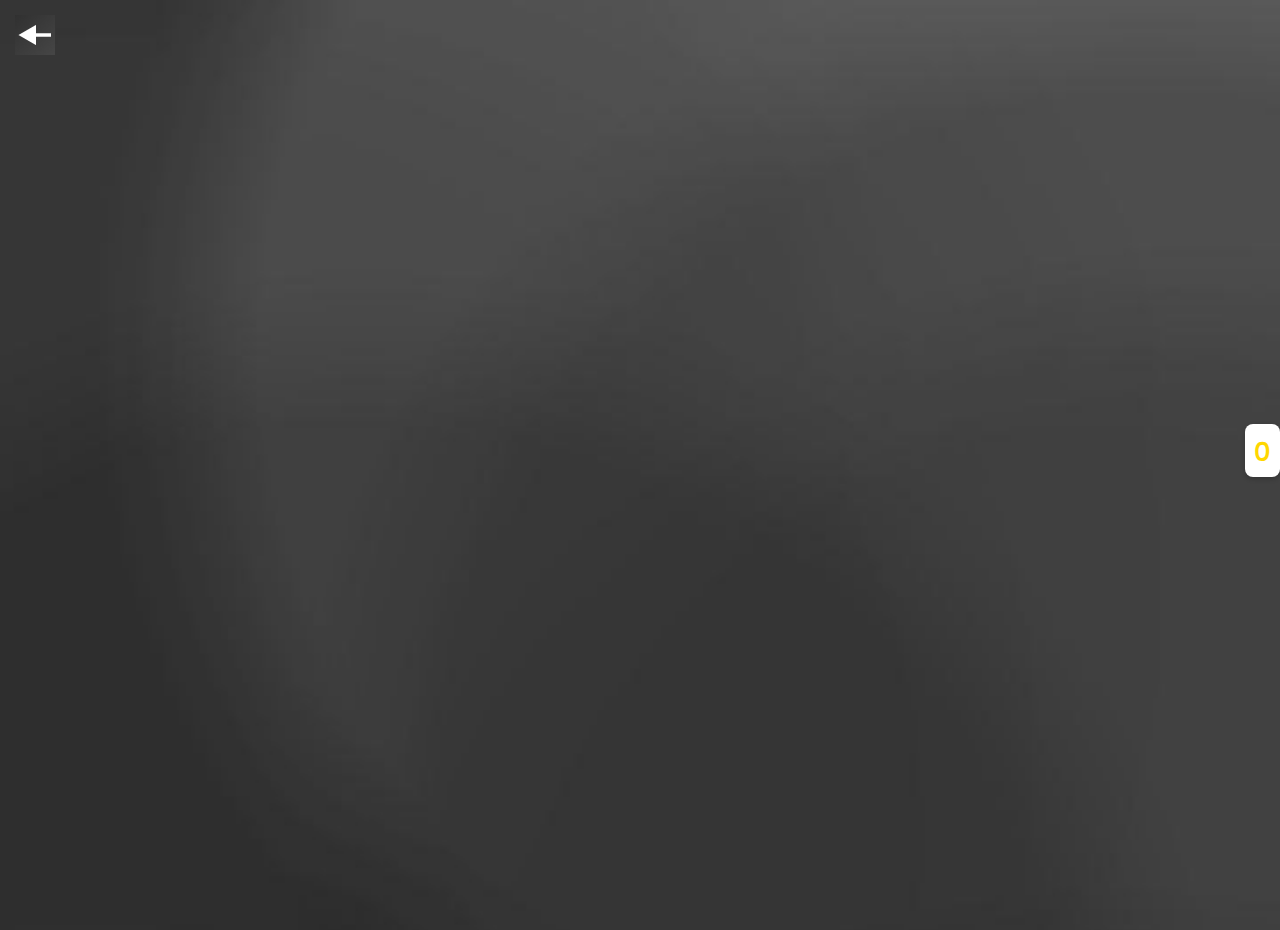
<file: scenes/profile.html>
<!DOCTYPE html>
<html lang="ru">
<head>
    <meta charset="UTF-8">
    <meta name="viewport" content="width=device-width, initial-scale=1.0">
    <title>Профиль</title>
    <link rel="stylesheet" href="profile.css">
    <link rel="icon" href="../sprites/app.png" type="image/png">
</head>
<body>
    <!-- Кнопка назад -->
    <a href="../index.html" class="back-button">
        <img src="../sprites/close.png" alt="Назад">
    </a>

    <div class="title">Профиль</div>
    
    <div class="circle"></div>
    <div class="username" id="username"></div>
    <span id="subscriptionStatus" class="subscription-status"></span> <!-- Галочка для подписки -->

    <!-- Кнопка смены имени -->
    <button class="change-name-button" id="changeNameButton">Сменить имя</button>
    
    <!-- Поле ввода для смены имени -->
    <input type="text" id="nameInput" placeholder="Введите новое имя" class="name-input" style="display: none;"/>

    <!-- Кнопка подписки -->
    <button class="subscribe-button" id="openModalButton">Подписка за 129₽</button>

    <!-- Модальное окно для подписки -->
    <div id="subscribeModal" class="modal">
        <div class="modal-content">
            <span class="close">&times;</span>
            <h2>Подписка за 129₽</h2>
            <p>Приобретите подписку для получения новых функций.</p>
            <input type="text" id="activationCode" placeholder="Введите код активации" class="activation-input"/>
            <button class="purchase-button" id="activateButton">Купить</button>
            <p id="activationMessage" style="color: red;"></p> <!-- Сообщение для отображения результата активации -->
        </div>
    </div>
    
    <!-- Стиль для счётчика монет -->
    <div class="coin-counter" id="coinCounter">0</div>

    <script src="profile.js"></script>
</body>
</html>
</file>
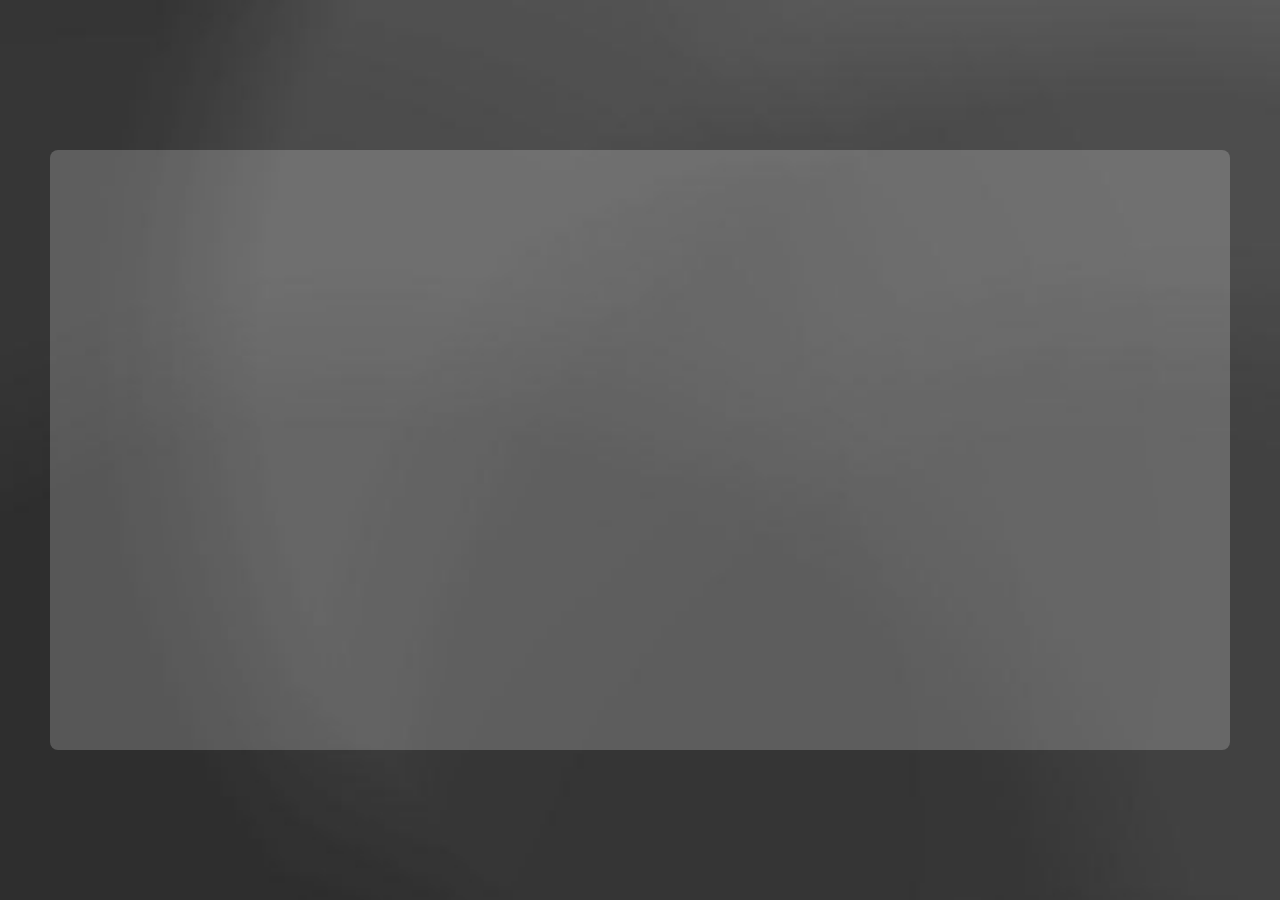
<file: scenes/projects.html>
<!DOCTYPE html>
<html lang="ru">
<head>
    <meta charset="UTF-8">
    <meta name="viewport" content="width=device-width, initial-scale=1.0">
    <title>Projects</title>
    <link rel="stylesheet" href="projects.css">
    <link rel="icon" href="../sprites/app.png" type="image/png">
</head>
<body>
    <!-- Кнопка назад -->
    <a href="../index.html" class="back-button">
        <img src="../sprites/close.png" alt="Назад">
    </a>
    
    <!-- Кнопка Добавить проект -->
    <img src="../sprites/plus.png" class="plus-button" alt="Добавить">

    <!-- Кнопка Импорт -->
    <img src="../sprites/import.png" class="import-button" alt="Импорт">

    <!-- Заголовок -->
    <div class="title">Мои Проекты</div>

    <!-- Контейнер для проектов с вертикальным скроллом -->
    <div class="project-list" id="projectList"></div>

    <!-- Модальное окно для добавления проекта -->
    <div class="modal" id="projectModal">
        <div class="modal-content">
            <h2>Введите название проекта</h2>
            <input type="text" id="projectName" placeholder="Название проекта">
            <button id="submitProject">Готово</button>
        </div>
    </div>

    <script src="projects.js"></script>
</body>
</html>
</file>
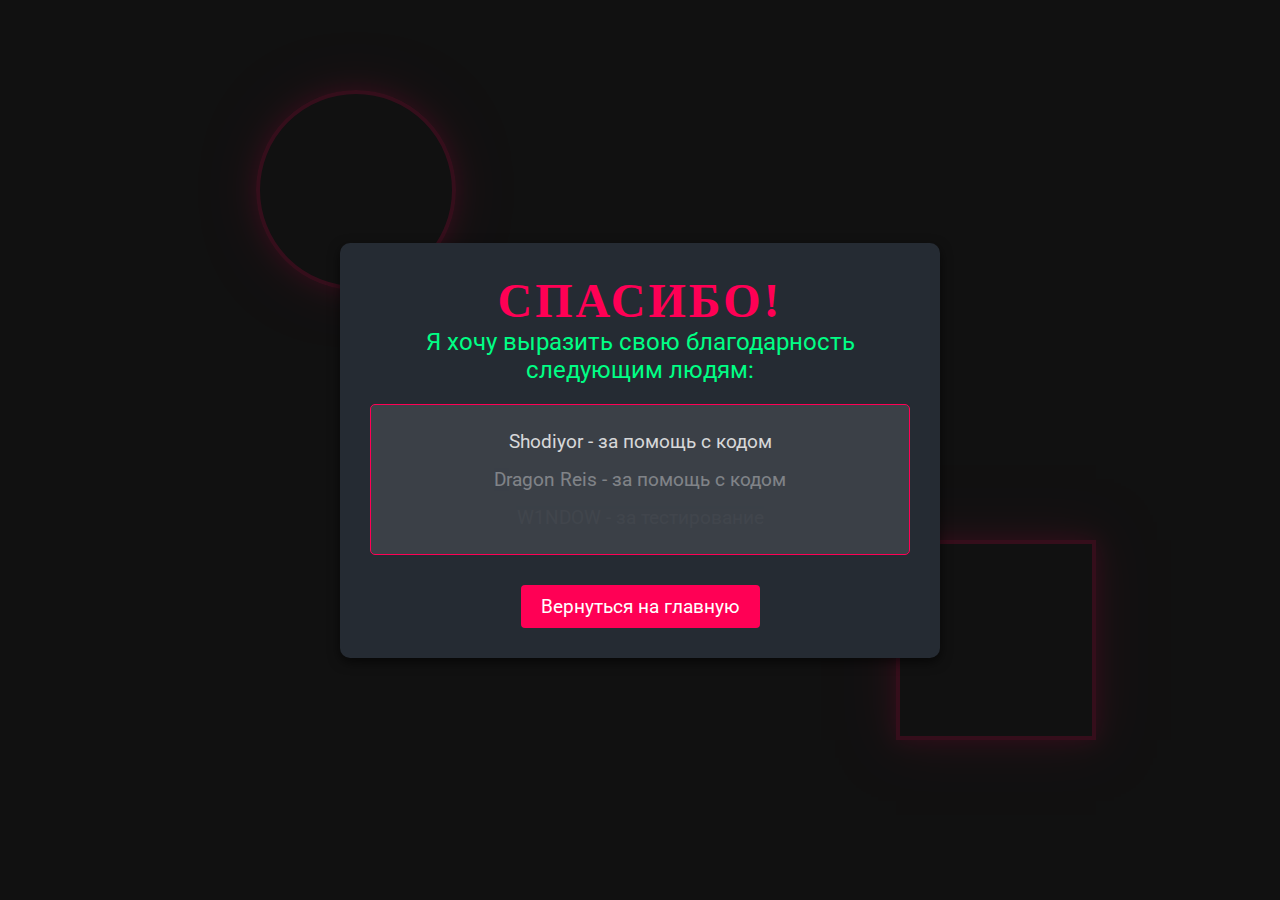
<file: scenes/thankyou.html>
<!DOCTYPE html>
<html lang="ru">
<head>
    <meta charset="UTF-8">
    <meta name="viewport" content="width=device-width, initial-scale=1.0">
    <title>Спасибо!</title>
    <link href="https://fonts.googleapis.com/css2?family=Roboto:wght@400;700&display=swap" rel="stylesheet">
    <link rel="stylesheet" href="thankyou.css">
    <link rel="icon" href="../sprites/app.png" type="image/png">
    <script src="https://cdnjs.cloudflare.com/ajax/libs/jquery/3.6.0/jquery.min.js"></script>
</head>
<body>
    <div class="background-shapes">
        <div class="circle"></div>
        <div class="triangle"></div>
        <div class="square"></div>
    </div>

    <div class="container">
        <h1>Спасибо!</h1>
        <p>Я хочу выразить свою благодарность следующим людям:</p>
        <div class="scrollable-list">
            <ul class="thank-you-list">
                <li class="animate">Shodiyor - за помощь с кодом</li>
                <li class="animate">Dragon Reis - за помощь с кодом</li>
                <li class="animate">W1NDOW - за тестирование</li>
                <li class="animate">Квистер - за тестирование</li>
                <li class="animate">Sevasik - за тестирование</li>
                <li class="animate">Простiй - за тестирование</li>
                <li class="animate">[[RUSLAN'S ACCOUNT]] - за тестирование</li>
                <li class="animate">Findergd2.2 - за тестирование</li>
                <li class="animate">Dark Games - за тестирование</li>
                <li class="animate">Mr. pro - за тестирование</li>
                <li class="animate">Учёный Года - за тестирование</li>
                <li class="animate">WhyLorn - за тестирование</li>
                <li class="animate">Prodemo70 - за тестирование</li>
                <li class="animate">Моим Подписчиков - за моральную поддержку</li>
                <li class="animate">Квистер - за критику и отзывы</li>
                <li class="animate">Mate - за дружбу</li>
                <li class="animate">WesllemCG - за помощь с дизайном</li>
                <li class="animate">Humbleoff - за помощь с дизайном</li>
                <li class="animate">Totalitarian Utopia - за помощь с дизайном</li>
            </ul>
        </div>
        <a href="../index.html" class="back-button">Вернуться на главную</a>
    </div>

    <script>
        $(document).ready(function() {
            $('.animate').each(function(index) {
                $(this).delay(300 * index).fadeIn(1000); // Анимация появления элементов
            });
        });
    </script>
</body>
</html>
</file>
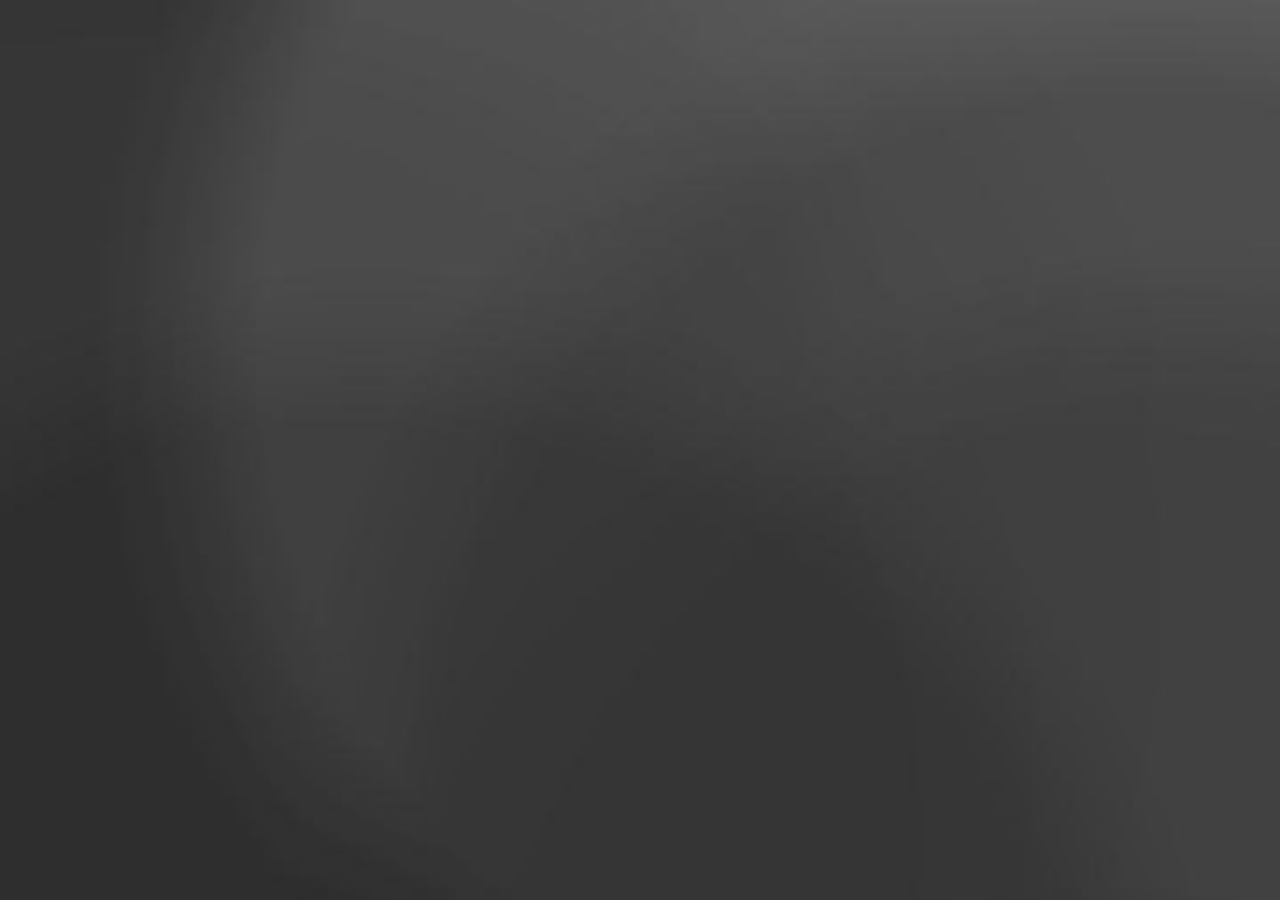
<file: scenes/Editor/Editor.html>
<!DOCTYPE html>
<html lang="ru">
<head>
    <meta charset="UTF-8">
    <meta name="viewport" content="width=device-width, initial-scale=1.0">
    <title>Editor</title>
    <link rel="stylesheet" href="editor.css">
</head>
<body>
    
    <!-- Кнопка назад -->
    <a href="../../index.html" class="back-button">
        <img src="../../sprites/close.png" alt="Назад">
    </a>
    <div class="button button1">
        <a href="Scripting/script.html" class="text">Скрипты</a>
    </div>
    <div class="button button2">
        <a href="#" class="text">Ресурсы</a>
    </div>
    <div class="button button3">
        <a href="builds/build.html" class="text">Сборка</a>
    </div>
    <div class="button button4">
        <a href="#" class="text">Удалить Проект</a>
    </div>
    
    <div class="button run">
    <a href="#">
        <img src="../../sprites/run.png" alt="Run Button" />
    </a>
</div>
    
    <script src="editor.js"></script>
</body>
</html>
</file>
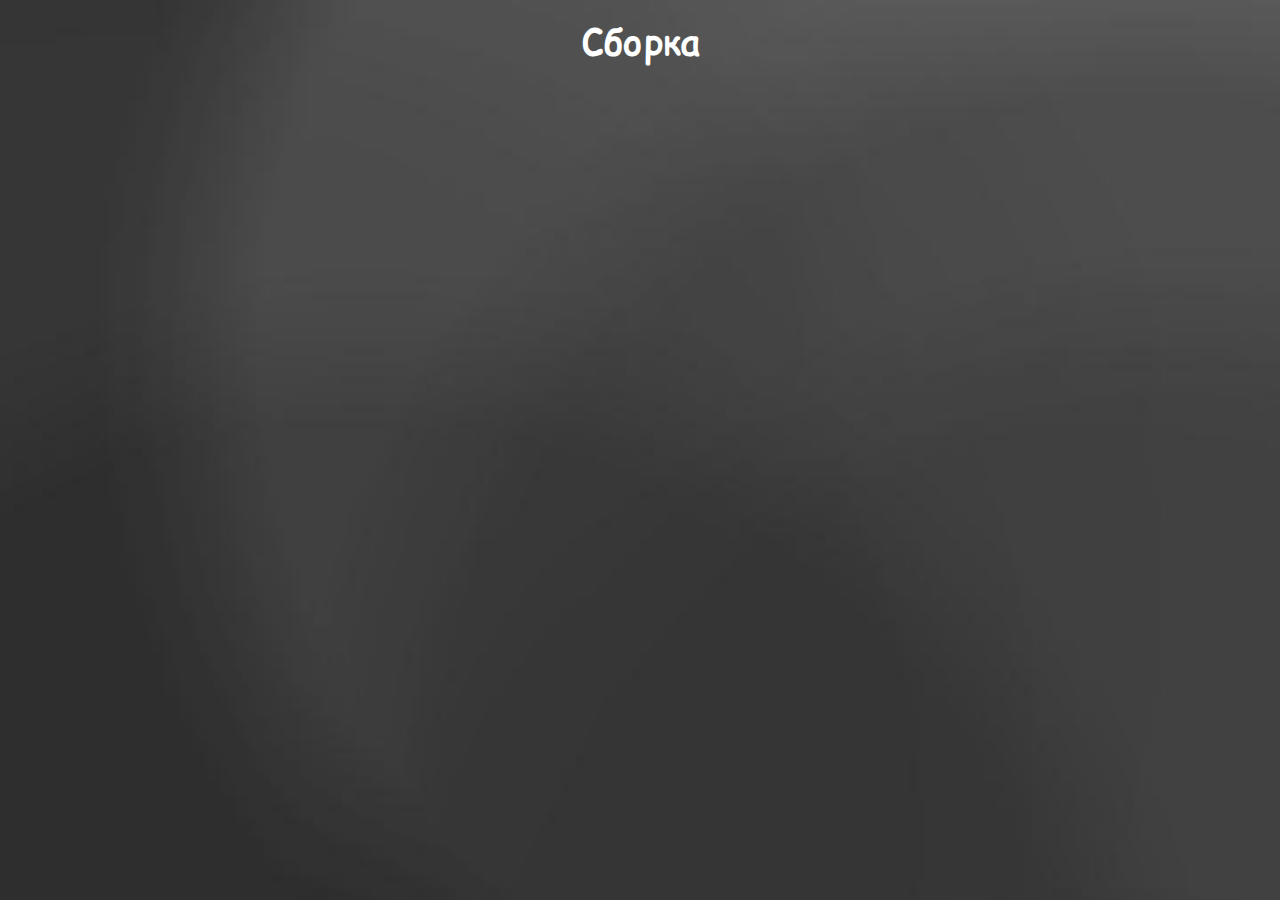
<file: scenes/Editor/builds/build.html>
<!DOCTYPE html>
<html lang="ru">
<head>
    <meta charset="UTF-8">
    <meta name="viewport" content="width=device-width, initial-scale=1.0">
    <title>Build</title>
    <link rel="stylesheet" href="build.css">
    <link rel="icon" href="../../../sprites/app.png" type="image/png">
</head>
<body>
    
    <!-- Кнопка назад -->
    <a href="../Editor.html" class="back-button">
        <img src="../../../sprites/close.png" alt="Назад">    
    </a>

    <!-- Заголовок -->
    <div class="title">
        <h1>Сборка</h1>
    </div>

    <!-- Независимые объекты -->
    <div class="button buildAPK">.APK</div>
    <div class="button buildECR">.ECR</div>

    <div class="button buildIPA" id="ipa-btn">
        .IPA
        <img src="Icons/star.png" alt="Премиум" class="star-icon">
        <div class="tooltip" id="ipa-tooltip">Это премиум функция для сборки .IPA</div>
    </div>

    <div class="button buildEXE" id="exe-btn">
        .EXE
        <img src="Icons/star.png" alt="Премиум" class="star-icon">
        <div class="tooltip" id="exe-tooltip">Это премиум функция для сборки .EXE</div>
    </div>

    <div class="button buildTV" id="tv-btn">
        .TV
        <img src="Icons/star.png" alt="Премиум" class="star-icon">
        <div class="tooltip" id="tv-tooltip">Это премиум функция для сборки .TV</div>
    </div>

    <script src="build.js"></script>
</body>
</html>
</file>
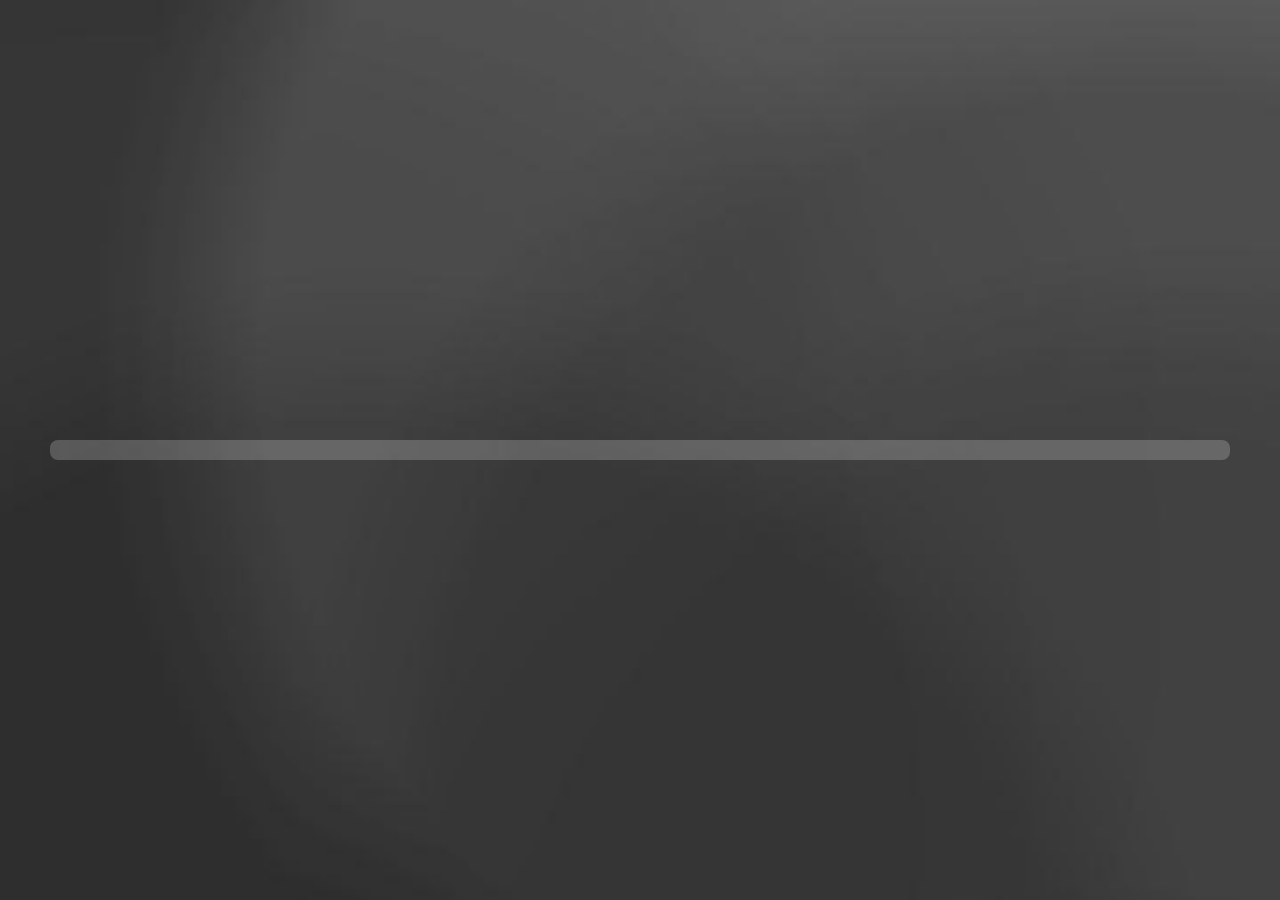
<file: scenes/Editor/Scripting/script.html>
<!DOCTYPE html>
<html lang="ru">
<head>
    <meta charset="UTF-8">
    <meta name="viewport" content="width=device-width, initial-scale=1.0">
    <title>Управление Скриптами</title>
    <link rel="stylesheet" href="script.css">
</head>
<body>

    <!-- Кнопка назад -->
    <a href="../Editor.html" class="back-button">
        <img src="../../../sprites/close.png" alt="Назад">
    </a>
    
    <!-- Кнопки плюс и импорт -->
    <img src="../../../sprites/plus.png" class="plus-button" alt="Добавить">
    <img src="../../../sprites/import.png" class="import-button" alt="Импорт">

    <!-- Заголовок -->
    <div class="title">Мои Скрипты</div>
    
    <!-- Контейнер для списка скриптов -->
    <div class="project-list" id="projectList"></div>

    <!-- Модальное окно для добавления скрипта -->
    <div class="modal" id="projectModal">
        <div class="modal-content">
            <h2>Введите название скрипта</h2>
            <input type="text" id="projectName" placeholder="Название Скрипта">
            <select id="languageSelect">
                <option value="visual">Визуальное Программирование</option>
                <option value="python">Python</option>
                <option value="java">Java</option>
                <option value="lua">Lua</option>
                <option value="html">Html</option>
                <option value="css">CSS</option>
                <option value="js">JavaScript</option>
                <option value="csharp">C#</option>
                <option value="cpp">C++</option>
                <option value="php">PHP</option>
                <option value="slashscript">SlashScript</option>
                <option value="nexlang">NexLang</option>
            </select>
            <button id="submitProject">Готово</button>
        </div>
    </div>

    <script src="script.js"></script>
</body>
</html>
</file>
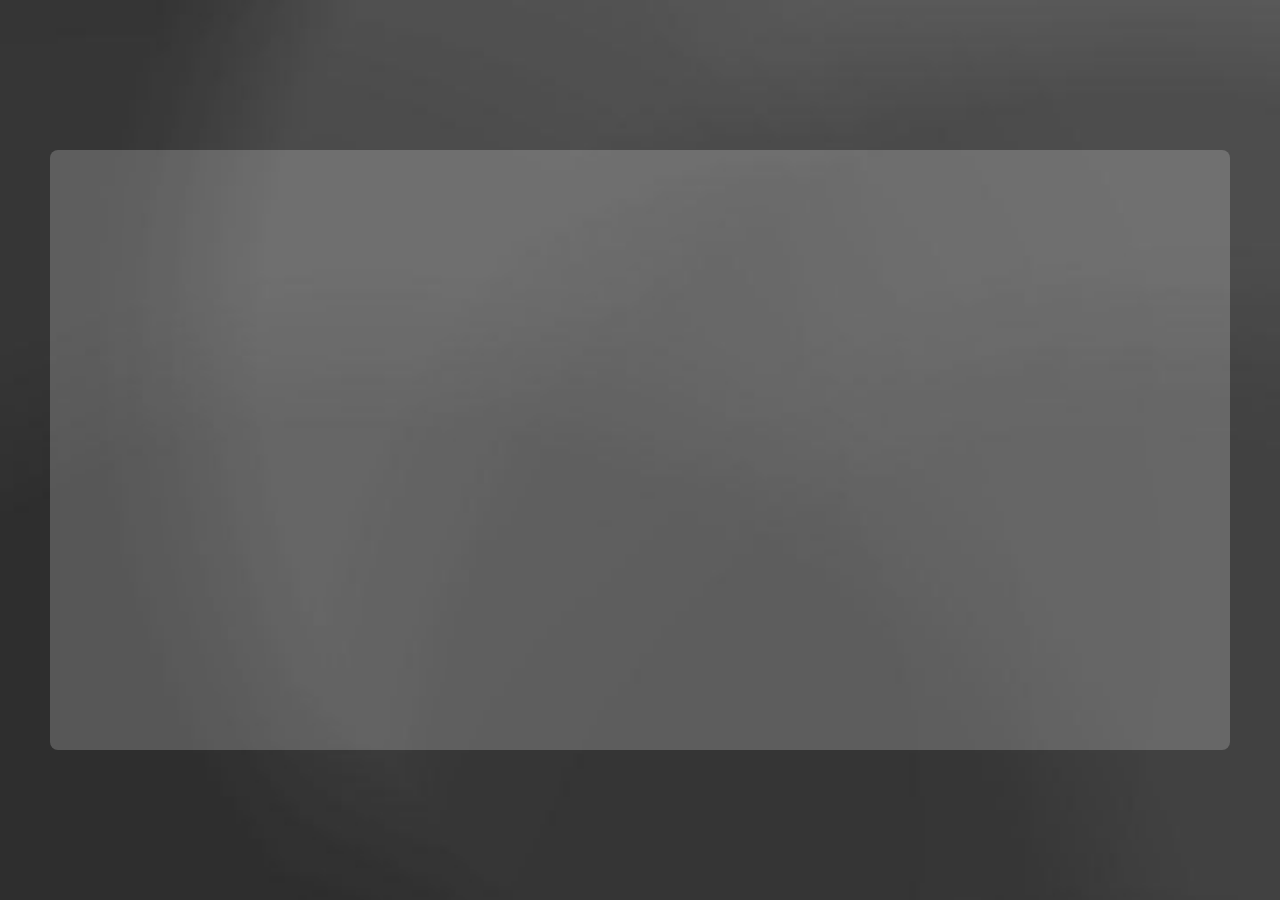
<file: scenes/Editor/Resources/Musics/music.html>
<!DOCTYPE html>
<html lang="ru">
<head>
    <meta charset="UTF-8">
    <meta name="viewport" content="width=device-width, initial-scale=1.0">
    <title>Musics</title>
    <link rel="stylesheet" href="music.css">
    <link rel="icon" href="../../../../sprites/app.png" type="image/png">
</head>
<body>
    <!-- Кнопка назад -->
    <a href="../Resources.html" class="back-button">
        <img src="../../../../sprites/close.png" alt="Назад">
    </a>
    
    <!-- Кнопка Добавить проект -->
    <img src="../../../../sprites/plus.png" class="plus-button" alt="Добавить">

    <!-- Заголовок -->
    <div class="title">Музыка</div>

    <!-- Контейнер для проектов с вертикальным скроллом -->
    <div class="project-list" id="projectList"></div>

    <!-- Модальное окно для добавления проекта -->
    <div class="modal" id="projectModal">
        <div class="modal-content">
            <h2>Введите название звука</h2>
            <input type="text" id="projectName" placeholder="Название звука">
            <input type="file" id="musicFile" accept="audio/*" style="display: none;">
            <button id="submitProject">Готово</button>
        </div>
    </div>

    <!-- Модальное окно для проигрывания музыки -->
    <div class="music-modal" id="musicModal" style="display: none;">
        <div class="music-modal-content">
            <audio id="audioPlayer" controls></audio>
            <button id="closeMusicModal">Закрыть</button>
        </div>
    </div>

    <script src="music.js"></script>
</body>
</html>
</file>
<file: scenes/profile.css>
@font-face {
    font-family: 'CustomFont';
    src: url('../fonts/ofont.ttf') format('truetype');
}

* {
    margin: 0;
    padding: 0;
    box-sizing: border-box;
    font-family: 'CustomFont', sans-serif;
}

body, html {
    height: 100%;
}

body {
    background-image: url('../sprites/bg2.png');
    background-size: cover;
    display: flex;
    justify-content: center;
    align-items: flex-end;
    flex-direction: column;
}

.title {
    position: absolute;
    top: 15px;
    text-align: center;
    width: 100%;
    font-size: 24px;
    color: white;
    opacity: 0;
    animation: fadeInTitle 2s ease-in-out forwards;
}

@keyframes fadeInTitle {
    from {
        opacity: 0;
        transform: translateY(-20px);
    }
    to {
        opacity: 1;
        transform: translateY(0);
    }
}

/* Стиль для кнопки назад */
.back-button {
    position: absolute;
    top: 15px;
    left: 15px;
    width: 40px;
    height: 40px;
    cursor: pointer;
    transition: transform 0.3s ease;
    z-index: 10;
    opacity: 1; /* Начальное состояние с нулевой прозрачностью */
    animation: fadeIn 1s ease forwards;
    animation-delay: 0.2s; /* Задержка появления кнопки назад */
}

.back-button img {
    width: 100%;
    height: 100%;
}

.back-button:hover {
    transform: scale(1.1);
}

/* Стиль для кнопки подписки */
.subscribe-button {
    background-color: #ff6b6b;
    color: white;
    border: none;
    padding: 10px 20px;
    font-size: 12px;
    border-radius: 25px;
    cursor: pointer;
    position: absolute;
    bottom: 20px; /* Отступ от нижней границы экрана */
    left: 50%;
    transform: translateX(-50%) translateY(50px); /* Начальная позиция для анимации */
    opacity: 0; /* Начальная прозрачность */
    animation: fadeInButton 1.5s ease-in-out forwards; /* Анимация появления */
}

/* Анимация при наведении */
.subscribe-button:hover {
    background-color: #ff3b3b;
    transform: translateX(-50%) scale(1.1); /* Сохраняем центрирование при увеличении */
}

/* Ключевые кадры для анимации появления */
@keyframes fadeInButton {
    0% {
        opacity: 0;
        transform: translateX(-50%) translateY(50px); /* Кнопка немного ниже и прозрачна */
    }
    100% {
        opacity: 1;
        transform: translateX(-50%) translateY(0); /* Кнопка встает на место и полностью видима */
    }
}

/* Модальное окно */
.modal {
    display: none; /* Скрыто по умолчанию */
    position: fixed;
    z-index: 100;
    left: 0;
    top: 0;
    width: 100%;
    height: 100%;
    background-color: rgba(0, 0, 0, 0.7);
    justify-content: center;
    align-items: center;
}

.modal-content {
    background-color: white;
    padding: 20px;
    border-radius: 10px;
    text-align: center;
    animation: slideIn 0.5s ease;
}

@keyframes slideIn {
    from {
        opacity: 0;
        transform: translateY(-50px);
    }
    to {
        opacity: 1;
        transform: translateY(0);
    }
}

.close {
    position: absolute;
    top: 10px;
    right: 15px;
    font-size: 28px;
    cursor: pointer;
    color: black;
    opacity: 0; /* Начальное состояние прозрачности */
    animation: fadeInClose 1s ease-in-out forwards;
    animation-delay: 0.5s; /* Задержка для плавного появления */
}

@keyframes fadeInClose {
    from {
        opacity: 0;
        transform: scale(0.5);
    }
    to {
        opacity: 1;
        transform: scale(1);
    }
}

/* Стиль для круга */
.circle {
    width: 150px;
    height: 150px;
    background-color: #ff6b6b;
    border-radius: 50%;
    position: absolute;
    top: 75px;
    left: 30%;
    transform: translateX(-50%);
    opacity: 0;
    animation: fadeInCircle 1.5s ease-in-out forwards;
    animation-delay: 0.5s;
}

@keyframes fadeInCircle {
    from {
        opacity: 0;
        transform: translateY(-50px);
    }
    to {
        opacity: 1;
        transform: translateY(0);
    }
}

/* Стиль для имени пользователя */
.username {
    position: absolute;
    top: 250px;
    left: 30%;
    transform: translateX(-50%);
    font-size: 24px;
    color: white;
    opacity: 0;
    animation: fadeInUsername 2s ease-in-out forwards;
    animation-delay: 1s;
}

@keyframes fadeInUsername {
    from {
        opacity: 0;
        transform: translateY(-20px);
    }
    to {
        opacity: 1;
        transform: translateY(0);
    }
}

/* Стиль для кнопки смены имени */
.change-name-button {
    background-color: #4CAF50;
    color: white;
    border: none;
    padding: 10px 20px;
    font-size: 12px;
    border-radius: 25px;
    cursor: pointer;
    position: absolute;
    top: 320px;
    left: 35%;
    transform: translateX(-50%);
    opacity: 0;
    animation: fadeInChangeNameButton 2s ease-in-out forwards;
    animation-delay: 1.5s;
}

@keyframes fadeInChangeNameButton {
    from {
        opacity: 0;
        transform: translateY(30px);
    }
    to {
        opacity: 1;
        transform: translateY(0);
    }
}

/* Стиль для поля ввода имени */
.name-input {
    position: absolute;
    top: 320px;
    left: 50%;
    transform: translateX(-50%);
    padding: 10px;
    border: 1px solid #ccc;
    border-radius: 5px;
    display: none;
}

.coin-counter {
    font-size: 24px; /* Размер шрифта для счётчика монет */
    font-weight: bold; /* Полужирный текст */
    color: #FFD700; /* Цвет монет (золотой) */
    background-color: #ffffff; /* Фон счётчика монет */
    padding: 10px; /* Отступы вокруг текста */
    border-radius: 8px; /* Закругленные углы */
    box-shadow: 0 2px 5px rgba(0, 0, 0, 0.2); /* Лёгкая тень для эффекта */
    text-align: center; /* Центрирование текста */
    margin: 10px 0; /* Отступ сверху и снизу */
}
</file>
<file: scenes/projects.css>
@font-face {
    font-family: 'CustomFont';
    src: url('../fonts/font.otf') format('truetype');
}

* {
    margin: 0;
    padding: 0;
    box-sizing: border-box;
    font-family: 'CustomFont', sans-serif;
}

body, html {
    height: 100%;
}

body {
    background-image: url('../sprites/bg2.png');
    background-size: cover;
    display: flex;
    justify-content: center;
    align-items: flex-end;
    flex-direction: column;
}

/* Анимации для заголовков и кнопок */
.title, .plus-button, .import-button, .back-button {
    transition: opacity 0.3s ease;
}

.title {
    position: absolute;
    top: 15px;
    text-align: center;
    width: 100%;
    font-size: 24px;
    color: white;
    opacity: 0;
    animation: fadeInTitle 2s ease-in-out forwards;
}

@keyframes fadeInTitle {
    from {
        opacity: 0;
        transform: translateY(-20px);
    }
    to {
        opacity: 1;
        transform: translateY(0);
    }
}

/* Анимация для кнопок */
@keyframes fadeInButton {
    from {
        opacity: 0;
        transform: translateY(20px);
    }
    to {
        opacity: 1;
        transform: translateY(0);
    }
}

/* Стиль для кнопки назад - 40px на 40px */
.back-button {
    position: absolute;
    top: 15px;
    left: 15px;
    width: 40px;  /* Ширина кнопки 40px */
    height: 40px; /* Высота кнопки 40px */
    cursor: pointer;
    z-index: 10;
    opacity: 0;
    animation: fadeInButton 1.5s ease-in-out forwards;
    animation-delay: 0.5s;
}

/* Устанавливаем размер изображения внутри кнопки */
.back-button img {
    width: 100%;  /* Ширина изображения соответствует кнопке */
    height: 100%; /* Высота изображения соответствует кнопке */
    object-fit: contain;  /* Изображение масштабируется, сохраняя пропорции */
}

.plus-button {
    position: absolute;
    bottom: 15px;
    left: 12%;
    width: 125px;
    height: 50px;
    cursor: pointer;
    z-index: 10;
    opacity: 0;
    animation: fadeInButton 1.5s ease-in-out forwards;
    animation-delay: 1s;
}

.import-button {
    position: absolute;
    bottom: 15px;
    left: 55%;
    width: 125px;
    height: 50px;
    cursor: pointer;
    z-index: 10;
    opacity: 0;
    animation: fadeInButton 1.5s ease-in-out forwards;
    animation-delay: 1.5s;
}

/* Контейнер для списка проектов с прокруткой */
.project-list {
    position: absolute;
    top: 50%;  /* Центрируем по вертикали */
    left: 50%; /* Центрируем по горизонтали */
    transform: translate(-50%, -50%);
    width: calc(100% - 100px);  /* Ширина на 200px меньше ширины экрана */
    max-height: 600px;  /* Установленная высота */
    overflow-y: auto;
    padding: 10px;
    display: flex;
    flex-direction: column;
    gap: 10px;
    z-index: 5;
    background-color: rgba(255, 255, 255, 0.2);
    border-radius: 8px;
}

/* Оставляем место для 6 кнопок и запрещаем увеличиваться */
.project-list {
    height: 600px; /* Фиксируем высоту */
    max-height: 600px;
    overflow-y: auto; /* Прокрутка при превышении 6 кнопок */
}

/* Уменьшаем размер кнопок проектов */
.project-container {
    display: flex; /* Чтобы кнопки располагались в строку */
    justify-content: space-between; /* Разделяем кнопки по краям */
    align-items: center; /* Выравниваем кнопки по центру */
    padding: 5px; /* Отступы */
}

.project-button {
    width: 275px;  /* Сделали меньше */
    height: 60px;  /* Также уменьшили высоту */
    background: linear-gradient(45deg, #6a0dad, #8a2be2);
    color: white;
    font-size: 14px;  /* Уменьшили текст */
    text-align: center;
    line-height: 60px;  /* Соответственно высоте кнопки */
    border: none;
    cursor: pointer;
    border-radius: 10px;
    transition: transform 0.3s ease;
}

.project-button:hover {
    transform: scale(1.05);
}

/* Кнопка меню */
.menu-button {
    background: none; /* Без фона */
    border: none; /* Без границы */
    color: white; /* Цвет текста */
    font-size: 20px; /* Размер текста */
    cursor: pointer; /* Указатель при наведении */
}

/* Модальное окно для добавления проекта */
.modal {
    display: none;
    position: fixed;
    top: 0;
    left: 0;
    width: 100%;
    height: 100%;
    background-color: rgba(0, 0, 0, 0.8);
    justify-content: center;
    align-items: center;
    z-index: 20;
}

.modal-content {
    background-color: white;
    padding: 20px;
    text-align: center;
    border-radius: 8px;
    width: 300px;
}

.modal-content input {
    width: 100%;
    padding: 10px;
    margin-bottom: 10px;
    border: 1px solid #ccc;
    border-radius: 5px;
}

.modal-content button {
    padding: 10px 20px;
    background-color: #28a745;
    color: white;
    border: none;
    border-radius: 5px;
    cursor: pointer;
}

.modal-content button:hover {
    background-color: #218838;
}

/* Стиль для меню проекта */
.project-menu {
    position: absolute; /* Чтобы меню отображалось поверх других элементов */
    background-color: white; /* Белый фон */
    border-radius: 5px; /* Закругленные углы */
    box-shadow: 0 2px 10px rgba(0, 0, 0, 0.2); /* Тень для меню */
    z-index: 30; /* Обеспечиваем, чтобы меню было сверху */
    right: 0; /* Прикрепляем к правому краю */
    top: 0; /* Можно изменить при необходимости */
    display: flex; /* Чтобы кнопки в меню располагались вертикально */
    flex-direction: column; /* Вертикальная ориентация */
}

.menu-option {
    padding: 10px; /* Отступы */
    border: none; /* Без границы */
    background: none; /* Без фона */
    color: #333; /* Цвет текста */
    cursor: pointer; /* Указатель при наведении */
}

.menu-option:hover {
    background-color: #f0f0f0; /* Цвет фона при наведении */
}
</file>
<file: scenes/thankyou.css>
* {
    margin: 0;
    padding: 0;
    box-sizing: border-box;
}

body {
    font-family: 'Roboto', sans-serif;
    background-color: #111; /* Тёмный фон */
    height: 100vh;
    display: flex;
    justify-content: center;
    align-items: center;
    color: #fff;
    position: relative;
    overflow: hidden; /* Чтобы скрыть элементы, выходящие за границы */
}

.container {
    text-align: center;
    background-color: #252b33; /* Темно-серый фон контейнера */
    padding: 30px;
    border-radius: 10px;
    box-shadow: 0 4px 12px rgba(0, 0, 0, 0.6);
    max-width: 600px;
    z-index: 2; /* Чтобы контейнер был над фоновыми элементами */
}

h1 {
    font-family: 'Pacifico', cursive;
    font-size: 3rem;
    color: #ff0055; /* Ярко-розовый цвет заголовка */
    text-transform: uppercase;
    letter-spacing: 3px;
}

p {
    color: #00ff85; /* Ярко-зелёный цвет */
    margin-bottom: 20px;
    font-size: 1.5rem;
}

.scrollable-list {
    max-height: 300px;
    overflow-y: auto;
    padding: 10px;
    margin: 0 auto;
    border: 1px solid #ff0055; /* Розовая рамка */
    border-radius: 5px;
    background: rgba(255, 255, 255, 0.1);
}

.thank-you-list {
    list-style-type: none;
    margin: 0;
    padding: 0;
}

.thank-you-list li {
    color: #fff;
    margin: 15px 0;
    font-size: 1.2rem;
    display: none;
    transition: color 0.3s;
}

.thank-you-list li:hover {
    color: #ff0055; /* Розовый при наведении */
}

.back-button {
    display: inline-block;
    margin-top: 30px;
    padding: 10px 20px;
    background-color: #ff0055;
    color: white;
    text-decoration: none;
    border-radius: 4px;
    font-size: 1.2rem;
    transition: background-color 0.3s, transform 0.3s;
}

.back-button:hover {
    background-color: #e6004d;
    transform: translateY(-3px);
}

/* Фоновые неоновые фигуры */
.background-shapes {
    position: absolute;
    top: 0;
    left: 0;
    width: 100%;
    height: 100%;
    z-index: 1;
    display: flex;
    justify-content: center;
    align-items: center;
}

.circle, .triangle, .square {
    position: absolute;
    border: 4px solid #ff0055; /* Красная неоновая линия */
    box-shadow: 0 0 20px rgba(255, 0, 85, 0.8), 0 0 50px rgba(255, 0, 85, 0.6);
    opacity: 0.15; /* Чтобы фигуры не отвлекали внимание */
    animation: pulse 5s infinite ease-in-out; /* Анимация пульсации */
}

.circle {
    width: 200px;
    height: 200px;
    border-radius: 50%;
    top: 10%;
    left: 20%;
}

.square {
    width: 200px;
    height: 200px;
    top: 60%;
    left: 70%;
}

.triangle {
    width: 0;
    height: 0;
    border-left: 100px solid transparent;
    border-right: 100px solid transparent;
    border-bottom: 173.2px solid #ff0055; /* Треугольник */
    top: 40%;
    left: 50%;
    transform: translateX(-50%);
    box-shadow: 0 0 20px rgba(255, 0, 85, 0.8), 0 0 50px rgba(255, 0, 85, 0.6);
}

/* Анимация пульсации для фигур */
@keyframes pulse {
    0%, 100% {
        transform: scale(1);
    }
    50% {
        transform: scale(1.1);
    }
}
</file>
<file: scenes/Editor/editor.css>
@font-face {
    font-family: 'CustomFont';
    src: url('../../fonts/ofont.ttf') format('truetype');
}

* {
    margin: 0;
    padding: 0;
    box-sizing: border-box;
    font-family: 'CustomFont', sans-serif;
}

body, html {
    height: 100%;
}

body {
    background-image: url('../../sprites/bg2.png');
    background-size: cover;
    display: flex;
    justify-content: center;
    align-items: flex-end;
    flex-direction: column;
}

@keyframes fadeInTitle {
    from {
        opacity: 0;
    }
    to {
        opacity: 1;
    }
}

/* Анимация для плавного появления объектов */
@keyframes fadeIn {
    from {
        opacity: 0;
    }
    to {
        opacity: 1;
    }
}

/* Стиль для кнопки назад с анимацией */
.back-button {
    position: absolute;
    top: 15px;
    left: 15px;
    width: 40px;
    height: 40px;
    cursor: pointer;
    transition: transform 0.3s ease;
    z-index: 10;
    opacity: 0; /* Начальное состояние с нулевой прозрачностью */
    animation: fadeIn 1s ease forwards;
    animation-delay: 0.2s; /* Задержка появления кнопки назад */
}

.back-button img {
    width: 100%;
    height: 100%;
}

.back-button:hover {
    transform: scale(1.1);
}

.button {
    width: 225px;
    height: 50px;
    background-color: #181818;
    border-radius: 15px;
    position: absolute;
    left: 50%;
    transform: translateX(-50%);
    opacity: 0; /* Начальное состояние с нулевой прозрачностью */
    animation: fadeIn 1s ease forwards; /* Применение анимации появления */
    
    display: flex; /* Flexbox для выравнивания содержимого */
    justify-content: center; /* Центрирование текста и иконки по горизонтали */
    align-items: center; /* Центрирование по вертикали */
}

.button1 {
    top: 75px;
    animation-delay: 0.3s; /* Задержка появления первой кнопки */
}

.button2 {
    top: 145px;
    animation-delay: 0.4s; /* Задержка появления второй кнопки */
}

.button3 {
    top: 215px;
    animation-delay: 0.5s; /* Задержка появления третьей кнопки */
}

.button4 {
    top: 285px;
    animation-delay: 0.6s; /* Задержка появления четвёртой кнопки */
}

.button5 {
    top: 355px;
    animation-delay: 0.7s; /* Задержка появления пятой кнопки */
}

.button6 {
    top: 425px;
    animation-delay: 0.8s; /* Задержка появления шестой кнопки */
}

.run {
    width: 125px;
    position: absolute;
    bottom: 0;
    opacity: 0; /* Начальное состояние с нулевой прозрачностью */
    animation: fadeIn 1s ease forwards; /* Применение анимации появления */
    animation-delay: 0.9s; /* Задержка появления кнопки "run" */
}

.run img {
    width: 100%;
    height: 100%;
}

.text {
    font-size: 18px;
    color: white;
    text-decoration: none;
}

.button:hover {
    background-color: #303030;
    transition: 0.3s;;
}

.button-icon {
    width: 24px;  /* Размер иконки */
    height: 24px;
    margin-right: 10px;  /* Отступ справа, чтобы текст не прилипал к иконке */
    vertical-align: middle;
}

.text {
    display: flex;
    align-items: center;  /* Центрирование текста и иконки по вертикали */
    font-size: 16px;
    color: white;
    text-decoration: none;
}
</file>
<file: scenes/Editor/builds/build.css>
@font-face {
    font-family: 'CustomFont';
    src: url('../../../fonts/ofont.ttf') format('truetype');
}

* {
    margin: 0;
    padding: 0;
    box-sizing: border-box;
    font-family: 'CustomFont', sans-serif;
}

body, html {
    height: 100%;
}

body {
    background-image: url('../../../sprites/bg2.png');
    background-size: cover;
    display: flex;
    justify-content: center;
    align-items: flex-start;
    flex-direction: column;
    position: relative;
}

/* Заголовок (независимый от других объектов) */
.title {
    position: absolute;
    top: 15px;
    left: 50%; /* Центрирование по оси X */
    transform: translateX(-50%); /* Смещение на половину ширины элемента */
    font-size: 24px;
    color: white;
    opacity: 1;
    transition: opacity 0.3s ease;
}

.title h1 {
    font-size: 36px;
    color: white;
    animation: fadeInTitle 2s ease-in-out forwards;
}

/* Анимация для плавного появления заголовка */
@keyframes fadeInTitle {
    from {
        opacity: 0;
        transform: translateY(-20px);
    }
    to {
        opacity: 1;
        transform: translateY(0);
    }
}

/* Анимация для плавного появления объектов */
@keyframes fadeIn {
    from {
        opacity: 0;
    }
    to {
        opacity: 1;
    }
}

/* Кнопка назад (независимая) */
.back-button {
    position: absolute;
    top: 15px;
    left: 15px;
    width: 40px;
    height: 40px;
    cursor: pointer;
    transition: transform 0.3s ease;
    z-index: 10;
    opacity: 0;
    animation: fadeIn 1s ease forwards;
    animation-delay: 0.2s;
}

.back-button img {
    width: 100%;
    height: 100%;
}

.back-button:hover {
    transform: scale(1.1);
}

/* Независимые объекты "build" */
.buildAPK, .buildECR, .buildIPA, .buildEXE, .buildTV {
    opacity: 0;
    animation: fadeIn 1s ease forwards;
}

.buildAPK {
    width: 150px;
    height: 200px;
    background-color: #ff6b6b;
    border-radius: 15px;
    position: absolute;
    top: 75px;
    left: calc(50% - 175px); /* Смещение влево от центра на 200px */
    animation-delay: 0.3s;
}

.buildECR {
    width: 175px;
    height: 50px;
    background-color: #ff6b6b;
    border-radius: 15px;
    position: absolute;
    top: 75px;
    left: calc(50% - 0px); /* Смещение вправо от центра на 200px */
    animation-delay: 0.5s;
}

/* Пример остальных объектов: можно расположить по отдельности */
.buildIPA {
    width: 175px;
    height: 50px;
    background-color: #ff6b6b;
    border-radius: 15px;
    position: absolute;
    top: 150px;
    left: calc(50% - 0px);
    animation-delay: 0.7s;
}

.buildEXE {
    width: 175px;
    height: 50px;
    background-color: #ff6b6b;
    border-radius: 15px;
    position: absolute;
    top: 225px;
    left: calc(50% - 0px);
    animation-delay: 0.9s;
}

.buildTV {
    width: 200px;
    height: 50px;
    background-color: #ff6b6b;
    border-radius: 15px;
    position: absolute;
    top: 300px;
    left: 50%; /* Центр по оси X */
    transform: translateX(-50%);
    animation-delay: 1.1s;
}

div {
    font-size: 16px;
    color: white;
    text-align: center;
    line-height: 50px;
}

/* Стили для черной таблички */
.tooltip {
    display: none;  /* Скрыто по умолчанию */
    position: absolute;
    bottom: 110%; /* Позиция над кнопкой */
    left: 50%;
    transform: translateX(-50%);
    background-color: black;
    color: white;
    padding: 10px;
    border-radius: 5px;
    white-space: nowrap;
    opacity: 0;
    transition: opacity 0.3s ease;
    z-index: 1;
}

/* Показ таблички */
.tooltip.show {
    display: block;
    opacity: 1;
}

/* Анимация плавного появления и исчезновения таблички */
@keyframes fadeInOut {
    0% {
        opacity: 0;
    }
    50% {
        opacity: 1;
    }
    100% {
        opacity: 0;
    }
}

/* Стиль для иконки звезды */
.star-icon {
    width: 26px;  /* Уменьшаем ширину звезды */
    height: 26px; /* Уменьшаем высоту звезды */
    margin-left: 8px; /* Отступ от текста */
    vertical-align: middle; /* Выравнивание по центру с текстом */
}
</file>
<file: scenes/Editor/Scripting/script.css>
@font-face {
    font-family: 'CustomFont';
    src: url('../../../fonts/ofont.ttf') format('truetype');
}

* {
    margin: 0;
    padding: 0;
    box-sizing: border-box;
    font-family: 'CustomFont', sans-serif;
}

body, html {
    height: 100%;
}

body {
    background-image: url('../../../sprites/bg2.png');
    background-size: cover;
    display: flex;
    justify-content: center;
    align-items: flex-end;
    flex-direction: column;
}

/* Анимации для заголовков и кнопок */
.title, .plus-button, .import-button, .back-button {
    transition: opacity 0.3s ease;
}

.title {
    position: absolute;
    top: 15px;
    text-align: center;
    width: 100%;
    font-size: 24px;
    color: white;
    opacity: 0;
    animation: fadeInTitle 2s ease-in-out forwards;
}

@keyframes fadeInTitle {
    from {
        opacity: 0;
        transform: translateY(-20px);
    }
    to {
        opacity: 1;
        transform: translateY(0);
    }
}

/* Анимация для кнопок */
@keyframes fadeInButton {
    from {
        opacity: 0;
        transform: translateY(20px);
    }
    to {
        opacity: 1;
        transform: translateY(0);
    }
}

/* Общие стили для кнопки назад */
.back-button {
    position: absolute;
    top: 15px;
    left: 15px;
    width: 40px; /* Увеличил размер для лучшего восприятия */
    height: 40px;
    cursor: pointer;
    z-index: 1000;
    opacity: 0;
    background-color: rgba(255, 255, 255, 0.8); /* Полупрозрачный белый фон */
    border: none; /* Убрал рамку */
    box-shadow: 0px 4px 10px rgba(0, 0, 0, 0.3); /* Тень для объёмности */
    transition: transform 0.3s ease, opacity 0.3s ease, background-color 0.3s ease;
    animation: fadeIn 1s ease forwards;
    animation-delay: 0.2s;
}

.back-button img {
    width: 100%;
    height: 100%;
    transition: transform 0.3s ease; /* Анимация увеличения изображения */
}

.back-button:hover {
    transform: scale(1.1); /* Лёгкое увеличение кнопки */
    background-color: rgba(255, 255, 255, 1); /* Более яркий белый цвет при наведении */
}

.back-button:hover img {
    transform: scale(1.2); /* Увеличение изображения при наведении */
}

/* Анимация плавного появления кнопки */
@keyframes fadeIn {
    from {
        opacity: 0;
        transform: translateY(-20px);
    }
    to {
        opacity: 1;
        transform: translateY(0);
    }
}

.plus-button {
    position: absolute;
    bottom: 15px;
    left: 12%;
    width: 125px;
    height: 50px;
    cursor: pointer;
    z-index: 10;
    opacity: 0;
    animation: fadeInButton 1.5s ease-in-out forwards;
    animation-delay: 1s;
}

.import-button {
    position: absolute;
    bottom: 15px;
    left: 55%;
    width: 125px;
    height: 50px;
    cursor: pointer;
    z-index: 10;
    opacity: 0;
    animation: fadeInButton 1.5s ease-in-out forwards;
    animation-delay: 1.5s;
}

.project-list {
    position: absolute;
    top: 50%;
    left: 50%;
    transform: translate(-50%, -50%);
    width: calc(100% - 100px);
    max-height: 600px;
    overflow-y: auto;
    padding: 10px;
    display: flex;
    flex-direction: column;
    gap: 10px;
    z-index: 5;
    background-color: rgba(255, 255, 255, 0.2);
    border-radius: 8px;
}

.project-container {
    display: flex;
    justify-content: space-between;
    align-items: center;
    padding: 5px;
}

.project-button {
    width: 275px;
    height: 60px;
    background: linear-gradient(45deg, #6a0dad, #8a2be2);
    color: white;
    font-size: 14px;
    text-align: center;
    line-height: 60px;
    border: none;
    cursor: pointer;
    border-radius: 10px;
    transition: transform 0.3s ease;
}

.project-button:hover {
    transform: scale(1.05);
}

.menu-button {
    background: none;
    border: none;
    color: white;
    font-size: 20px;
    cursor: pointer;
}

.modal {
    display: none;
    position: fixed;
    top: 0;
    left: 0;
    width: 100%;
    height: 100%;
    background-color: rgba(0, 0, 0, 0.8);
    justify-content: center;
    align-items: center;
    z-index: 20;
}

.modal-content {
    background-color: white;
    padding: 20px;
    text-align: center;
    border-radius: 8px;
    width: 300px;
}

.modal-content input, .modal-content select {
    width: 100%;
    padding: 10px;
    margin-bottom: 10px;
    border: 1px solid #ccc;
    border-radius: 5px;
    font-size: 16px;
}

.modal-content button {
    padding: 10px 20px;
    background-color: #28a745;
    color: white;
    border: none;
    border-radius: 5px;
    cursor: pointer;
}

.modal-content button:hover {
    background-color: #218838;
}

.project-menu {
    position: absolute;
    background-color: white;
    border-radius: 5px;
    box-shadow: 0 2px 10px rgba(0, 0, 0, 0.2);
    z-index: 30;
    right: 0;
    top: 0;
    display: flex;
    flex-direction: column;
}

.menu-option {
    padding: 10px;
    border: none;
    background: none;
    color: #333;
    cursor: pointer;
}

.menu-option:hover {
    background-color: #f0f0f0;
}
</file>
<file: scenes/Editor/Resources/Musics/music.css>
@font-face {
    font-family: 'CustomFont';
    src: url('../../../../fonts/ofont.ttf') format('truetype');
}

* {
    margin: 0;
    padding: 0;
    box-sizing: border-box;
    font-family: 'CustomFont', sans-serif;
}

body, html {
    height: 100%;
}

body {
    background-image: url('../../../../sprites/bg2.png');
    background-size: cover;
    display: flex;
    justify-content: center;
    align-items: flex-end;
    flex-direction: column;
}

/* Анимации для заголовков и кнопок */
.title, .plus-button, .back-button {
    transition: opacity 0.3s ease;
}

.title {
    position: absolute;
    top: 15px;
    text-align: center;
    width: 100%;
    font-size: 24px;
    color: white;
    opacity: 0;
    animation: fadeInTitle 2s ease-in-out forwards;
}

@keyframes fadeInTitle {
    from {
        opacity: 0;
        transform: translateY(-20px);
    }
    to {
        opacity: 1;
        transform: translateY(0);
    }
}

/* Анимация для кнопок */
@keyframes fadeInButton {
    from {
        opacity: 0;
        transform: translateY(20px);
    }
    to {
        opacity: 1;
        transform: translateY(0);
    }
}

/* Стиль для кнопки назад - 40px на 40px */
.back-button {
    position: absolute;
    top: 15px;
    left: 15px;
    width: 40px;  /* Ширина кнопки 40px */
    height: 40px; /* Высота кнопки 40px */
    cursor: pointer;
    z-index: 10;
    opacity: 0;
    animation: fadeInButton 1.5s ease-in-out forwards;
    animation-delay: 0.5s;
}

/* Устанавливаем размер изображения внутри кнопки */
.back-button img {
    width: 100%;  /* Ширина изображения соответствует кнопке */
    height: 100%; /* Высота изображения соответствует кнопке */
    object-fit: contain;  /* Изображение масштабируется, сохраняя пропорции */
}

.plus-button {
    position: absolute;
    bottom: 15px;
    left: 35%;
    width: 125px;
    height: 50px;
    cursor: pointer;
    z-index: 10;
    opacity: 0;
    animation: fadeInButton 1.5s ease-in-out forwards;
    animation-delay: 1s;
}

/* Контейнер для списка проектов с прокруткой */
.project-list {
    position: absolute;
    top: 50%;  /* Центрируем по вертикали */
    left: 50%; /* Центрируем по горизонтали */
    transform: translate(-50%, -50%);
    width: calc(100% - 100px);  /* Ширина на 200px меньше ширины экрана */
    max-height: 600px;  /* Установленная высота */
    overflow-y: auto;
    padding: 10px;
    display: flex;
    flex-direction: column;
    gap: 10px;
    z-index: 5;
    background-color: rgba(255, 255, 255, 0.2);
    border-radius: 8px;
}

/* Оставляем место для 6 кнопок и запрещаем увеличиваться */
.project-list {
    height: 600px; /* Фиксируем высоту */
    max-height: 600px;
    overflow-y: auto; /* Прокрутка при превышении 6 кнопок */
}

/* Уменьшаем размер кнопок проектов */
.project-container {
    display: flex; /* Чтобы кнопки располагались в строку */
    justify-content: space-between; /* Разделяем кнопки по краям */
    align-items: center; /* Выравниваем кнопки по центру */
    padding: 5px; /* Отступы */
}

.project-button {
    width: 275px;  /* Сделали меньше */
    height: 60px;  /* Также уменьшили высоту */
    background: linear-gradient(45deg, #6a0dad, #8a2be2);
    color: white;
    font-size: 14px;  /* Уменьшили текст */
    text-align: center;
    line-height: 60px;  /* Соответственно высоте кнопки */
    border: none;
    cursor: pointer;
    border-radius: 10px;
    transition: transform 0.3s ease;
}

.project-button:hover {
    transform: scale(1.05);
}

/* Кнопка меню */
.menu-button {
    background: none; /* Без фона */
    border: none; /* Без границы */
    color: white; /* Цвет текста */
    font-size: 20px; /* Размер текста */
    cursor: pointer; /* Указатель при наведении */
}

/* Модальное окно для добавления проекта */
.modal {
    display: none;
    position: fixed;
    top: 0;
    left: 0;
    width: 100%;
    height: 100%;
    background-color: rgba(0, 0, 0, 0.8);
    justify-content: center;
    align-items: center;
    z-index: 20;
}

.modal-content {
    background-color: white;
    padding: 20px;
    text-align: center;
    border-radius: 8px;
    width: 300px;
}

.modal-content input {
    width: 100%;
    padding: 10px;
    margin-bottom: 10px;
    border: 1px solid #ccc;
    border-radius: 5px;
}

.modal-content button {
    padding: 10px 20px;
    background-color: #28a745;
    color: white;
    border: none;
    border-radius: 5px;
    cursor: pointer;
}

.modal-content button:hover {
    background-color: #218838;
}

/* Стиль для меню проекта */
.project-menu {
    position: absolute; /* Чтобы меню отображалось поверх других элементов */
    background-color: white; /* Белый фон */
    border-radius: 5px; /* Закругленные углы */
    box-shadow: 0 2px 10px rgba(0, 0, 0, 0.2); /* Тень для меню */
    z-index: 30; /* Обеспечиваем, чтобы меню было сверху */
    right: 0; /* Прикрепляем к правому краю */
    top: 0; /* Можно изменить при необходимости */
    display: flex; /* Чтобы кнопки в меню располагались вертикально */
    flex-direction: column; /* Вертикальная ориентация */
}

.menu-option {
    padding: 10px; /* Отступы */
    border: none; /* Без границы */
    background: none; /* Без фона */
    color: #333; /* Цвет текста */
    cursor: pointer; /* Указатель при наведении */
}

.menu-option:hover {
    background-color: #f0f0f0; /* Цвет фона при наведении */
}
</file>
